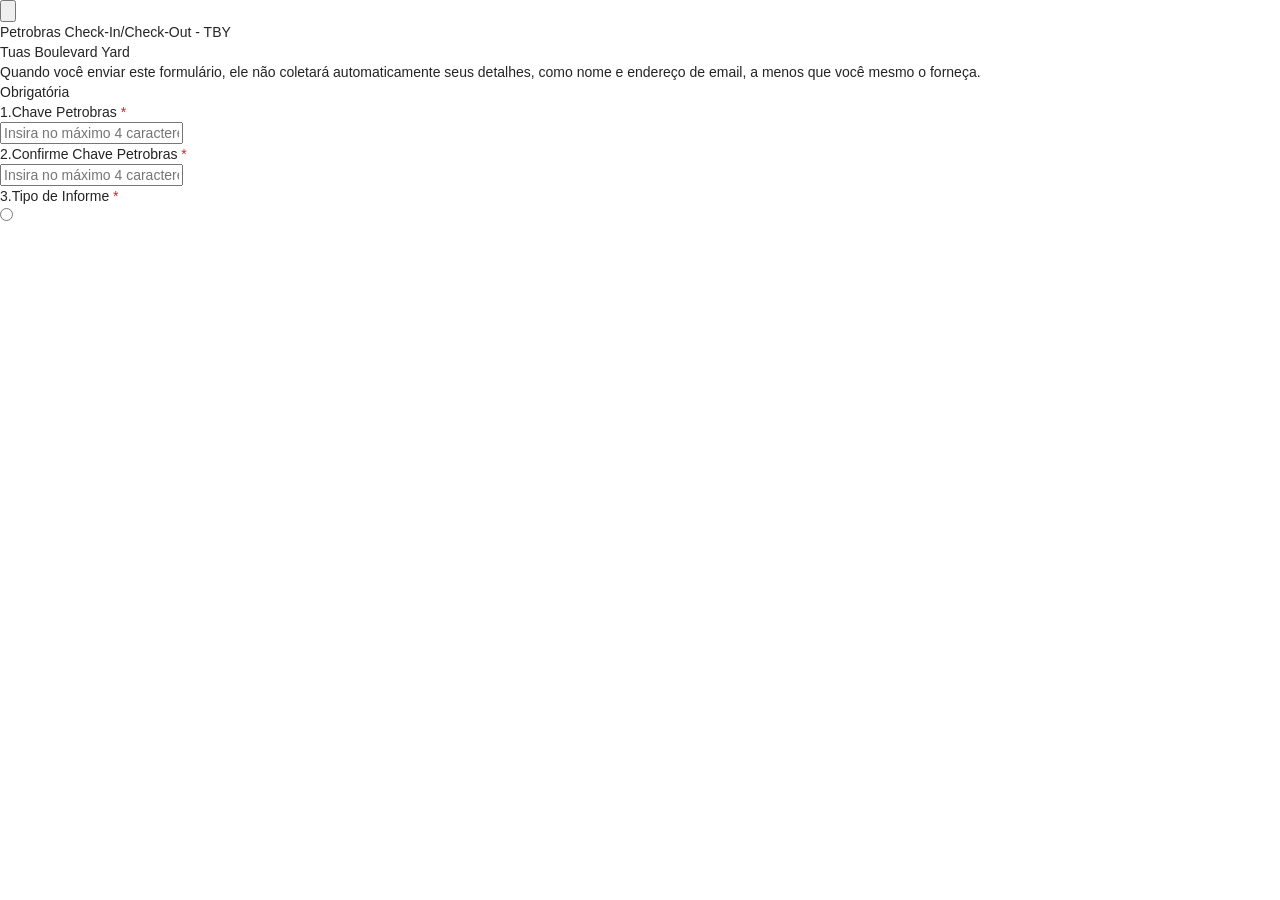
<file: assets/xpath/forms.html>
<!DOCTYPE html>
<!-- saved from url=(0154)https://forms.office.com/Pages/ResponsePage.aspx?id=QWJvW1ea5EuOUB36cueaV-4C0XpFTa1LmJM_FjZpp4pUOTFGR1QwSk00Vk5KQ0ExNUMzQldRSkpHWCQlQCN0PWcu&origin=QRCode -->
<html dir="ltr" xmlns="http://www.w3.org/1999/xhtml" lang="pt-br"><head><meta http-equiv="Content-Type" content="text/html; charset=UTF-8"><style data-merge-styles="true"></style>
        <style data-merge-styles="true"></style><style data-merge-styles="true"></style><style data-merge-styles="true"></style>
        <meta http-equiv="x-ua-compatible" content="IE=edge">
        <meta name="viewport" content="width=device-width, initial-scale=1">
    

    <title>Petrobras Check-In/Check-Out - TBY</title>
    <link rel="icon" href="https://forms.office.com/cdn/images/favicon.ico">
    <script type="text/javascript" nonce="">
var __es2017probe=async()=>0;window.__es2017ok=1;
</script>
<script type="text/javascript" nonce="">
if(!window.__es2017ok){window.location.replace("/Pages/DeprecationPage.aspx?reason=es2017&path="+encodeURIComponent(window.location.pathname+window.location.search));}
</script>

        <script type="text/javascript" nonce="">
            window.NavKeyPoints = {
                ServerGetPreviewTime: 0,
                ServerPageTime: 9,
                PageStartTime: Date.now(),
            };
        </script>
    
    <script type="text/javascript" nonce="">
function reloadNoCdn() {
    if (window.isFormReloadNoCdn) {
        return;
    }
    window.isFormReloadNoCdn = true;
    var loc = location,
        s = loc.search;
    if (s.length > 0) s = s.substring(1);

    var params = s.split('&'),
        newParams = [],
        len = params.length,
        i, pair, found, bypassFound;
    for (i = 0; i < len; i += 1) {
        if (!params[i]) continue;

        pair = params[i].split('=');
        if (pair.length === 2) {
            if (pair[0] === 'nocdn') {
                pair[1] = parseInt(pair[1]) + 1;
                found = true;

                // retry at most 1 time
                if (pair[1] > 1) return;
            }

            if (pair[0] === "fswBypass") {
                bypassFound = true;
            }
        }
        newParams.push(pair.join('='));
    }
    if (!found) newParams.push('nocdn=1');
    if (!bypassFound) {
        newParams.push('fswBypass=1');
    }
    var newSearch = '?' + newParams.join('&'),
        url = loc.protocol + '//' + loc.host + loc.pathname + newSearch + loc.hash;
    setTimeout(function () { loc.href = url; }, 2000);
}
</script>
        <script type="text/javascript" nonce="">
            window.MathJax = {
                showMathMenu: false,
                showProcessingMessages: false,
                messageStyle: "none",
                skipStartupTypeset: true,
                extensions: ["toMathML.js"],
                tex2jax: {
                    inlineMath: [['$', '$'], ['\\(', '\\)']],
                    processEscapes: true
                },
                "HTML-CSS": {
                    availableFonts: [],
                    webFont: "Gyre-Termes",
                    linebreaks: {
                        automatic: false
                    }
                }
            };
        </script>
        <script type="text/javascript" nonce="">
            window.shellInfo = {"serverBuild":"16.0.20112.42051","clientBuild":"formweekly_cd_20260514.3","baseClientBuild":"formweekly_cd_20260514.3","ring":"Business","cdnEndpoint":"https://forms.office.com/cdn","swEnabled":true,"lang":"pt-br"}
        </script>
    
    
    <script type="text/javascript" nonce="">
!function(){"use strict";var n=function(){return n=Object.assign||function(n){for(var t,e=1,r=arguments.length;e<r;e++)for(var a in t=arguments[e])Object.prototype.hasOwnProperty.call(t,a)&&(n[a]=t[a]);return n},n.apply(this,arguments)};Object.create;function t(n,t,e){if(e||2===arguments.length)for(var r,a=0,o=t.length;a<o;a++)!r&&a in t||(r||(r=Array.prototype.slice.call(t,0,a)),r[a]=t[a]);return n.concat(r||Array.prototype.slice.call(t))}Object.create;"function"==typeof SuppressedError&&SuppressedError;function e(n){var t,e=!1,r=function(){for(var r=[],a=0;a<arguments.length;a++)r[a]=arguments[a];return e?t:(e=!0,t=n.apply(void 0,r))};return r.reset=function(){e=!1,t=null},r.getInitializedValue=function(){return e},r}var r;function a(){var n;return null!==(n=window.OfficeFormServerInfo)&&void 0!==n?n:{cultureInfo:{Name:navigator.language},environmentType:"WWProd",serverInfoFromPageHeaders:{},userInfo:{}}}function o(n){try{return JSON.parse(n)}catch(t){return n}}function i(n){var t=n||a().ecsWebSettings||{};return"string"==typeof t&&(t=o(t)),"object"==typeof t&&!Array.isArray(t)&&t||(t={}),t}var u={},s=e((function(n){var t=i(n),e={};return Object.keys(t).forEach((function(n){e[n]="string"!=typeof t[n]?JSON.stringify(t[n]):t[n]})),e}));function c(t){var e,o;if(!window.OfficeFormServerInfo)return u[t]||"";if(void 0===r){try{r=JSON.parse(decodeURI(a().webSettings||"{}"))}catch(n){r={}}r=n(n({},r),s())}return null!==(o=null!==(e=r[t])&&void 0!==e?e:u[t])&&void 0!==o?o:""}function f(n){var t=c(n);if(t)try{var e=JSON.parse(t);if(Array.isArray(e))return e}catch(n){return null}return null}e((function(){var n=f("RevampEnabledHosts")||[],e=f("RevampExtendedHosts")||[];return t(t([],n,!0),e,!0)}));function p(n,t){u[n]=t}p("CustomerVoiceTransitionCompletionDate","08/30/2020"),p("CustomerVoiceUrl","https://customervoice.microsoft-int.com");function l(){return navigator.userAgent.toLocaleLowerCase()}function d(){var n=l();return/(android|bb\d+|meego).+mobile|avantgo|bada\/|blackberry|blazer|compal|elaine|fennec|hiptop|iemobile|ip(hone|od)|iPad|iris|kindle|lge |maemo|midp|mmp|mobile.+firefox|netfront|opera m(ob|in)i|palm( os)?|phone|p(ixi|re)\/|plucker|pocket|psp|series(4|6)0|symbian|treo|up\.(browser|link)|vodafone|wap|windows ce|xda|xiino/i.test(n)||/1207|6310|6590|3gso|4thp|50[1-6]i|770s|802s|a wa|abac|ac(er|oo|s\-)|ai(ko|rn)|al(av|ca|co)|amoi|an(ex|ny|yw)|aptu|ar(ch|go)|as(te|us)|attw|au(di|\-m|r |s )|avan|be(ck|ll|nq)|bi(lb|rd)|bl(ac|az)|br(e|v)w|bumb|bw\-(n|u)|c55\/|capi|ccwa|cdm\-|cell|chtm|cldc|cmd\-|co(mp|nd)|craw|da(it|ll|ng)|dbte|dc\-s|devi|dica|dmob|do(c|p)o|ds(12|\-d)|el(49|ai)|em(l2|ul)|er(ic|k0)|esl8|ez([4-7]0|os|wa|ze)|fetc|fly(\-|_)|g1 u|g560|gene|gf\-5|g\-mo|go(\.w|od)|gr(ad|un)|haie|hcit|hd\-(m|p|t)|hei\-|hi(pt|ta)|hp( i|ip)|hs\-c|ht(c(\-| |_|a|g|p|s|t)|tp)|hu(aw|tc)|i\-(20|go|ma)|i230|iac( |\-|\/)|ibro|idea|ig01|ikom|im1k|inno|ipaq|iris|ja(t|v)a|jbro|jemu|jigs|kddi|keji|kgt( |\/)|klon|kpt |kwc\-|kyo(c|k)|le(no|xi)|lg( g|\/(k|l|u)|50|54|\-[a-w])|libw|lynx|m1\-w|m3ga|m50\/|ma(te|ui|xo)|mc(01|21|ca)|m\-cr|me(rc|ri)|mi(o8|oa|ts)|mmef|mo(01|02|bi|de|do|t(\-| |o|v)|zz)|mt(50|p1|v )|mwbp|mywa|n10[0-2]|n20[2-3]|n30(0|2)|n50(0|2|5)|n7(0(0|1)|10)|ne((c|m)\-|on|tf|wf|wg|wt)|nok(6|i)|nzph|o2im|op(ti|wv)|oran|owg1|p800|pan(a|d|t)|pdxg|pg(13|\-([1-8]|c))|phil|pire|pl(ay|uc)|pn\-2|po(ck|rt|se)|prox|psio|pt\-g|qa\-a|qc(07|12|21|32|60|\-[2-7]|i\-)|qtek|r380|r600|raks|rim9|ro(ve|zo)|s55\/|sa(ge|ma|mm|ms|ny|va)|sc(01|h\-|oo|p\-)|sdk\/|se(c(\-|0|1)|47|mc|nd|ri)|sgh\-|shar|sie(\-|m)|sk\-0|sl(45|id)|sm(al|ar|b3|it|t5)|so(ft|ny)|sp(01|h\-|v\-|v )|sy(01|mb)|t2(18|50)|t6(00|10|18)|ta(gt|lk)|tcl\-|tdg\-|tel(i|m)|tim\-|t\-mo|to(pl|sh)|ts(70|m\-|m3|m5)|tx\-9|up(\.b|g1|si)|utst|v400|v750|veri|vi(rg|te)|vk(40|5[0-3]|\-v)|vm40|voda|vulc|vx(52|53|60|61|70|80|81|83|85|98)|w3c(\-| )|webc|whit|wi(g |nc|nw)|wmlb|wonu|x700|yas\-|your|zeto|zte\-/i.test(n.substr(0,4))}!function(n,t){void 0===t&&(t=null);var e=c(n);if(e)try{return JSON.parse(e)}catch(n){}}("SearchEngineBotList");function v(n,t){return void 0===t&&(t=!0),m(n||window.location.search.substring(1),t)}function m(n,t){void 0===t&&(t=!0);var e={};return n&&n.trim().split("&").forEach((function(n){var r=n.indexOf("=");-1===r&&(r=n.length);var a=n.substring(0,r).trim();if(a){var o=n.substring(r+1).trim();try{e[a]=t?decodeURIComponent(o).trim():o}catch(n){e[a]=o}}})),e}window;function g(n){var t=typeof n;return"function"===t||"object"===t&&!!n}function w(n){for(var t=[],e=1;e<arguments.length;e++)t[e-1]=arguments[e];return t.length<1||!g(n)||t.forEach((function(t){h(t).forEach((function(e){n[e]=t[e]}))})),n}function h(n){return g(n)?Object.keys(n):[]}var b;b=0;Date.now;var y=w;function x(n,t,e,r){void 0===e&&(e=!1),void 0===r&&(r=!1);var a=n.indexOf("#"),o=-1===a?"":n.substr(a),i=(n=-1===a?n:n.substr(0,a)).indexOf("?"),u=-1===i?"":n.substr(i);n=-1===i?n:n.substr(0,i);var s={};return u&&(s=m(u.substr(1))),y(s,t),r&&(s=Object.keys(s).reduce((function(n,t){return void 0!==s[t]&&null!==s[t]&&""!==s[t]&&(n[t]=s[t]),n}),{})),"".concat(n,"?").concat(e?function(n){var t="";n&&"object"==typeof n&&(t=Object.keys(n).reduce((function(t,e){return t.push("".concat(encodeURIComponent(e),"=").concat(encodeURIComponent(n[e]))),t}),[]).join("&"));return t}(s):$.param(s)).concat(o)}var k;var I,S=!1;function R(){return S||(!function(){var n=function(n){n+="=";var t=document.cookie.split(";").filter((function(t){return t.indexOf(n)>=0}));if(t.length>0){var e=t[0].trim();return e.substring(n.length,e.length)}return null}("MUID");if(n){var t=/\b[a-fA-F0-9]{32}\b/,e=n.match(t);e&&(k=e[0])}}(),S=!0),k}function j(){return n=[C()+C(),C(),C(),C(),C()+C()+C()].join("-"),t=parseInt(n.charAt(19),16),e=(t=3&t|8).toString(16),n=O(n,14,"4"),n=O(n,19,e);var n,t,e}function C(){return function(n,t,e){for(var r=n.length,a=e.length;r<t;r+=a)n=e+n;return n}(Math.floor(65536*Math.random()).toString(16),4,"0")}function O(n,t,e){return n.substring(0,t)+e+n.substring(t+1)}!function(n){n[n.Pending=0]="Pending",n[n.Resolved=1]="Resolved",n[n.Rejected=2]="Rejected"}(I||(I={}));var X=function(){function n(n){var t=this;n.then((function(){t.t=I.Resolved}),(function(){t.t=I.Rejected})),this.o=n,this.t=I.Pending}return n.prototype.promise=function(){return this.o},n.prototype.states=function(){return this.t},n}(),P=function(){return function(){var n=this;this.promise=function(){return n.o.promise()},this.resolve=function(t){return n.i(t),n},this.reject=function(t){return n.u(t),n},this.states=function(){return n.o.states()},this.o=new X(new Promise((function(t,e){n.i=t,n.u=e})))}}();function D(n){return n?(n.startsWith("t=")?"":"Bearer ")+n:""}var E=[{startup:"/handlers/ResponsePageStartup.ashx",pathname:"/pages/responsepage.aspx"},{startup:"/handlers/AssignmentsResponsePageStartup.ashx",pathname:"/pages/assignmentsresponsepage.aspx"},{match:function(n){return/[&?]subpage=design/i.test(n.search)},pathname:"/pages/designpagev2.aspx",startup:"/handlers/NeoDesignPageStartup.ashx"},{startup:"/handlers/TeamsPollBubblePageStartup.ashx",pathname:"/pages/teamspollbubblepage.aspx"},{startup:"/handlers/TeamsMeetingPollPageStartup.ashx",pathname:"/pages/teamsmeetingpollpage.aspx"},{startup:"/handlers/FluidFormPageStartup.ashx",pathname:"/pages/fluidformpage.aspx"}];function z(){var n=M();return!!n&&!n.complete}function M(){return window.shellInfo}function N(){var t,e;t={complete:!0},(e=M())&&(window.shellInfo=n(n({},e),t))}function T(){var n=v().fsw,t=M();return!("0"===n||!t)&&t.swEnabled}function q(){return T()&&"1"===v().fswReload}function U(t){var e,r=M();return T()&&r?n(n({},function(){var n,t=M();return T()&&t?((n={})["x-fsw-client"]=t.clientBuild,n["x-fsw-server"]=t.serverBuild,n["x-fsw-baseclient"]=t.baseClientBuild,n["x-fsw-ring"]=t.ring,n["x-fsw-enable"]="1",n):{}}()),((e={})["x-fsw-startup"]="1",e["x-fsw-page"]=t,e["x-fsw-cdn"]=r.cdnEndpoint,e)):{}}function J(){var n;return!(!T()||"0"===v().fsw)&&(location.replace(x(location.href,((n={}).fsw="0",n),!0)),!0)}function F(n){return 200===n||202===n||201===n}function A(n,t,e){return{response:{body:e,requestUri:n.responseURL,statusCode:t,statusText:t.toString(),headers:{"X-CorrelationId":n.getResponseHeader("X-CorrelationId"),"X-FailureReason":n.getResponseHeader("X-FailureReason"),"X-MSEdge-Ref":n.getResponseHeader("X-MSEdge-Ref")}}}}function H(n,t,e){var r,a=t.serverInfo;if(r=t,Object.keys(r).indexOf("data")>-1){var o=t.data,i=a.startupStatus;if(F(i)){var u=function(n){var t=function(n){var t=n,e=t.data,r=t.serverInfo,a=e,o=a.form,i=a.responses;return o.ownResponses=i,{data:o,serverInfo:r}},e=function(n){var t=n;return{data:t.data,serverInfo:t.serverInfo}};switch(n){case"/pages/assignmentsresponsepage.aspx":case"/pages/responsepage.aspx":default:return t;case"/pages/designpagev2.aspx":case"/pages/teamspollbubblepage.aspx":case"/pages/teamsmeetingpollpage.aspx":case"/pages/fluidformpage.aspx":return e}}(e);return u(t)}return{error:A(n,i,JSON.stringify(o)),serverInfo:a}}var s=t.formWithResponse,c=s.status,f=s.responseText;if(F(c)){var p=function(n){try{return JSON.parse(n)}catch(n){return null}}(f),l=p.form,d=p.responses;return l.ownResponses=d,{data:l,serverInfo:a}}return{error:A(n,c,f),serverInfo:a}}function B(t,e,r){var a;void 0===e&&(e={}),void 0===r&&(r={}),Promise&&(a=new P);var o=function(n){try{var t=n.pathname;return t=t.toLowerCase(),E.find((function(e){return e.pathname===t&&("function"!=typeof e.match||e.match(n))}))}catch(n){return null}}("function"==typeof window.URL?new URL(location.href):{pathname:location.pathname,search:location.search});if(!o)return J(),a&&a.promise();var i={data:null,error:null,errorCallback:null,logData:null,state:1,successCallback:null};window.FormPrefetchCache={formCache:i};var u=n(n(n({},v()),{mobile:d()?"true":"false"}),r),s=window.location.origin,c=Date.now(),f=new XMLHttpRequest,p=x("".concat(s).concat(o.startup),u,!0),l=U(o.pathname),m=n(n({},l),e);f.open("GET",p),f.setRequestHeader("Content-Type","application/json"),f.setRequestHeader("X-CorrelationId",j()),Object.keys(m).forEach((function(n){f.setRequestHeader(n.toLowerCase(),m[n])})),t&&f.setRequestHeader("authorization",D(t));var g=R();g&&f.setRequestHeader("x-ms-form-muid",g),f.send(),i.state=2;var w=setTimeout((function(){if(2!==i.state)return;if(z())return J();i.logData={correlationId:"",duration:Date.now()-c},i.state=4;var n={response:{statusCode:408,statusText:"".concat(408),requestUri:p,body:null}};i.error=n,a&&a.reject(n),f.abort(),h()}),1e4);function h(){i.errorCallback&&i.errorCallback()}return f.onreadystatechange=function(){if(f.readyState===XMLHttpRequest.DONE){clearTimeout(w);var t,e,r=f.status,u=!1;try{if(200===r){var s=JSON.parse(f.responseText),l=H(f,s,o.pathname);return window.OfficeFormServerInfo=n(n(n({},window.OfficeFormServerInfo||{}),l.serverInfo),{IsSwReload:q(),clientBuild:M().clientBuild}),l.error?(i.error=l.error,i.state=4,N(),h(),void(a&&a.reject(l.error))):(i.data=l.data,i.state=3,i.logData={duration:Date.now()-c,correlationId:f.getResponseHeader("X-CorrelationId")},(window.NavKeyPoints=window.NavKeyPoints||{},window.NavKeyPoints).PrefetchEnd=(Date.now||(Date.now=function(){return(new Date).getTime()}),Math.floor(Date.now())),N(),i.successCallback&&i.successCallback(),void(a&&a.resolve(l.data)))}if(400===r){var d=JSON.parse(f.responseText);switch(parseInt(d.error.code)){case 20001:u=q()?J():(e=window.performance?window.performance.timing.navigationStart.toString():"0",location.replace(x(location.href,((t={}).fswReload="1",t.fswNavStart=e,t),!0)),!0);break;case 20006:case 20002:case 20003:u=J()}}}catch(n){if(!(u=J()))return i.error=n,i.state=4,h(),void(a&&a.reject(n))}if(!(u=u||J())){var v={response:{body:f.responseText,requestUri:p,statusCode:r,statusText:r.toString(),headers:{"X-CorrelationId":f.getResponseHeader("X-CorrelationId"),"X-FailureReason":f.getResponseHeader("X-FailureReason"),"X-MSEdge-Ref":f.getResponseHeader("X-MSEdge-Ref")}}};i.error=v,i.state=4,a&&a.reject(v),h()}}},a&&a.promise()}var L;-1===(L=l()).indexOf("msie")&&-1===L.indexOf("trident/")||window.Promise||-1!==location.search.indexOf("browser=IE")?B(null):location.replace(x(location.href,{browser:"IE"},!0))}();

//# sourceMappingURL=https://artifacts.dev.azure.com/office/_apis/symbol/symsrv/light-shell-prefetcher.min.1b51adc.js.map/b450d6f26e25ea07e2ec6742d6556468fa8b28ccb57316f453b96c0934e0b2c4/light-shell-prefetcher.min.1b51adc.js.map
</script>
    <script type="text/javascript" nonce="" src="./forms_files/ls-response.pt-br.89998e8bb.js.download" crossorigin="anonymous"></script>
    <link title="Microsoft Forms" rel="alternate" href="https://forms.office.com/formapi/api/embed?url=https%3a%2f%2fforms.office.com%2fPages%2fResponsePage.aspx%3fid%3dQWJvW1ea5EuOUB36cueaV-4C0XpFTa1LmJM_FjZpp4pUOTFGR1QwSk00Vk5KQ0ExNUMzQldRSkpHWCQlQCN0PWcu%26origin%3dQRCode%26embed%3dtrue" type="application/json+oembed">
    <style type="text/css" id="form-page-css">
html{-webkit-text-size-adjust:100%;line-height:1.15}body{margin:0}main{display:block}h1{font-size:2em;margin:.67em 0}hr{box-sizing:content-box;height:0;overflow:visible}pre{font-family:monospace,monospace;font-size:1em}a{background-color:transparent}abbr[title]{border-bottom:none;text-decoration:underline;text-decoration:underline dotted}b,strong{font-weight:bolder}code,kbd,samp{font-family:monospace,monospace;font-size:1em}small{font-size:80%}sub,sup{font-size:75%;line-height:0;position:relative;vertical-align:baseline}sub{bottom:-.25em}sup{top:-.5em}img{border-style:none}button,input,optgroup,select,textarea{font-family:inherit;font-size:100%;line-height:1.15;margin:0}button,input{overflow:visible}button,select{text-transform:none}[type=button],[type=reset],[type=submit],button{-webkit-appearance:button}[type=button]::-moz-focus-inner,[type=reset]::-moz-focus-inner,[type=submit]::-moz-focus-inner,button::-moz-focus-inner{border-style:none;padding:0}[type=button]:-moz-focusring,[type=reset]:-moz-focusring,[type=submit]:-moz-focusring,button:-moz-focusring{outline:1px dotted ButtonText}fieldset{padding:.35em .75em .625em}legend{box-sizing:border-box;color:inherit;display:table;max-width:100%;padding:0;white-space:normal}progress{vertical-align:baseline}textarea{overflow:auto}[type=checkbox],[type=radio]{box-sizing:border-box;padding:0}[type=number]::-webkit-inner-spin-button,[type=number]::-webkit-outer-spin-button{height:auto}[type=search]{-webkit-appearance:textfield;outline-offset:-2px}[type=search]::-webkit-search-decoration{-webkit-appearance:none}::-webkit-file-upload-button{-webkit-appearance:button;font:inherit}details{display:block}summary{display:list-item}[hidden],template{display:none}:root{color-scheme:light dark}*,:after,:before{-webkit-box-sizing:border-box;-moz-box-sizing:border-box;box-sizing:border-box}body,html{font-size:16px}body{background-color:var(--palette-background-primary);color:var(--palette-text-primary);font-family:Segoe UI,Segoe WP,Tahoma,Arial,sans-serif;line-height:1.42857143}#content-root,body,html{height:100%;min-width:320px;overflow-y:hidden}#content-root{font-size:14px}@media print{#content-root,body,html{height:auto!important;overflow-y:visible!important}}.page-loading-messagebox{position:absolute;text-align:center;top:45%;width:100%}.page-loading-message{color:#03787c;display:inline-block;font-family:Segoe UI,Segoe WP,Tahoma,Arial,sans-serif;font-size:17px;line-height:100%;margin:30px 20px;vertical-align:sub}.page-loading-animation{display:inline-block}.page-loading-animation>.spinner-tile-animation{margin-right:20px}.spinner-tile-animation{-webkit-animation:load 1.1s ease infinite;-moz-animation:load 1.1s ease infinite;-o-animation:load 1.1s ease infinite;animation:load 1.1s ease infinite;border-radius:50%;font-size:10px;height:1em;width:1em}@-webkit-keyframes load{0%,to{box-shadow:0 -2.6em 0 0 #03787c,1.8em -1.8em 0 0 rgba(3,120,124,.2),2.5em 0 0 0 rgba(3,120,124,.2),1.75em 1.75em 0 0 rgba(3,120,124,.2),0 2.5em 0 0 rgba(3,120,124,.2),-1.8em 1.8em 0 0 rgba(3,120,124,.2),-2.6em 0 0 0 rgba(3,120,124,.5),-1.8em -1.8em 0 0 rgba(3,120,124,.7)}12.5%{box-shadow:0 -2.6em 0 0 rgba(3,120,124,.7),1.8em -1.8em 0 0 #03787c,2.5em 0 0 0 rgba(3,120,124,.2),1.75em 1.75em 0 0 rgba(3,120,124,.2),0 2.5em 0 0 rgba(3,120,124,.2),-1.8em 1.8em 0 0 rgba(3,120,124,.2),-2.6em 0 0 0 rgba(3,120,124,.2),-1.8em -1.8em 0 0 rgba(3,120,124,.5)}25%{box-shadow:0 -2.6em 0 0 rgba(3,120,124,.5),1.8em -1.8em 0 0 rgba(3,120,124,.7),2.5em 0 0 0 #03787c,1.75em 1.75em 0 0 rgba(3,120,124,.2),0 2.5em 0 0 rgba(3,120,124,.2),-1.8em 1.8em 0 0 rgba(3,120,124,.2),-2.6em 0 0 0 rgba(3,120,124,.2),-1.8em -1.8em 0 0 rgba(3,120,124,.2)}37.5%{box-shadow:0 -2.6em 0 0 rgba(3,120,124,.2),1.8em -1.8em 0 0 rgba(3,120,124,.5),2.5em 0 0 0 rgba(3,120,124,.7),1.75em 1.75em 0 0 rgba(3,120,124,.2),0 2.5em 0 0 rgba(3,120,124,.2),-1.8em 1.8em 0 0 rgba(3,120,124,.2),-2.6em 0 0 0 rgba(3,120,124,.2),-1.8em -1.8em 0 0 rgba(3,120,124,.2)}50%{box-shadow:0 -2.6em 0 0 rgba(3,120,124,.2),1.8em -1.8em 0 0 rgba(3,120,124,.2),2.5em 0 0 0 rgba(3,120,124,.5),1.75em 1.75em 0 0 rgba(3,120,124,.7),0 2.5em 0 0 #03787c,-1.8em 1.8em 0 0 rgba(3,120,124,.2),-2.6em 0 0 0 rgba(3,120,124,.2),-1.8em -1.8em 0 0 rgba(3,120,124,.2)}62.5%{box-shadow:0 -2.6em 0 0 rgba(3,120,124,.2),1.8em -1.8em 0 0 rgba(3,120,124,.2),2.5em 0 0 0 rgba(3,120,124,.2),1.75em 1.75em 0 0 rgba(3,120,124,.5),0 2.5em 0 0 rgba(3,120,124,.7),-1.8em 1.8em 0 0 #03787c,-2.6em 0 0 0 rgba(3,120,124,.2),-1.8em -1.8em 0 0 rgba(3,120,124,.2)}75%{box-shadow:0 -2.6em 0 0 rgba(3,120,124,.2),1.8em -1.8em 0 0 rgba(3,120,124,.2),2.5em 0 0 0 rgba(3,120,124,.2),1.75em 1.75em 0 0 rgba(3,120,124,.2),0 2.5em 0 0 rgba(3,120,124,.5),-1.8em 1.8em 0 0 rgba(3,120,124,.7),-2.6em 0 0 0 #03787c,-1.8em -1.8em 0 0 rgba(3,120,124,.2)}87.5%{box-shadow:0 -2.6em 0 0 rgba(3,120,124,.2),1.8em -1.8em 0 0 rgba(3,120,124,.2),2.5em 0 0 0 rgba(3,120,124,.2),1.75em 1.75em 0 0 rgba(3,120,124,.2),0 2.5em 0 0 rgba(3,120,124,.2),-1.8em 1.8em 0 0 rgba(3,120,124,.5),-2.6em 0 0 0 rgba(3,120,124,.7),-1.8em -1.8em 0 0 #03787c}}@-moz-keyframes load{0%,to{box-shadow:0 -2.6em 0 0 #03787c,1.8em -1.8em 0 0 rgba(3,120,124,.2),2.5em 0 0 0 rgba(3,120,124,.2),1.75em 1.75em 0 0 rgba(3,120,124,.2),0 2.5em 0 0 rgba(3,120,124,.2),-1.8em 1.8em 0 0 rgba(3,120,124,.2),-2.6em 0 0 0 rgba(3,120,124,.5),-1.8em -1.8em 0 0 rgba(3,120,124,.7)}12.5%{box-shadow:0 -2.6em 0 0 rgba(3,120,124,.7),1.8em -1.8em 0 0 #03787c,2.5em 0 0 0 rgba(3,120,124,.2),1.75em 1.75em 0 0 rgba(3,120,124,.2),0 2.5em 0 0 rgba(3,120,124,.2),-1.8em 1.8em 0 0 rgba(3,120,124,.2),-2.6em 0 0 0 rgba(3,120,124,.2),-1.8em -1.8em 0 0 rgba(3,120,124,.5)}25%{box-shadow:0 -2.6em 0 0 rgba(3,120,124,.5),1.8em -1.8em 0 0 rgba(3,120,124,.7),2.5em 0 0 0 #03787c,1.75em 1.75em 0 0 rgba(3,120,124,.2),0 2.5em 0 0 rgba(3,120,124,.2),-1.8em 1.8em 0 0 rgba(3,120,124,.2),-2.6em 0 0 0 rgba(3,120,124,.2),-1.8em -1.8em 0 0 rgba(3,120,124,.2)}37.5%{box-shadow:0 -2.6em 0 0 rgba(3,120,124,.2),1.8em -1.8em 0 0 rgba(3,120,124,.5),2.5em 0 0 0 rgba(3,120,124,.7),1.75em 1.75em 0 0 rgba(3,120,124,.2),0 2.5em 0 0 rgba(3,120,124,.2),-1.8em 1.8em 0 0 rgba(3,120,124,.2),-2.6em 0 0 0 rgba(3,120,124,.2),-1.8em -1.8em 0 0 rgba(3,120,124,.2)}50%{box-shadow:0 -2.6em 0 0 rgba(3,120,124,.2),1.8em -1.8em 0 0 rgba(3,120,124,.2),2.5em 0 0 0 rgba(3,120,124,.5),1.75em 1.75em 0 0 rgba(3,120,124,.7),0 2.5em 0 0 #03787c,-1.8em 1.8em 0 0 rgba(3,120,124,.2),-2.6em 0 0 0 rgba(3,120,124,.2),-1.8em -1.8em 0 0 rgba(3,120,124,.2)}62.5%{box-shadow:0 -2.6em 0 0 rgba(3,120,124,.2),1.8em -1.8em 0 0 rgba(3,120,124,.2),2.5em 0 0 0 rgba(3,120,124,.2),1.75em 1.75em 0 0 rgba(3,120,124,.5),0 2.5em 0 0 rgba(3,120,124,.7),-1.8em 1.8em 0 0 #03787c,-2.6em 0 0 0 rgba(3,120,124,.2),-1.8em -1.8em 0 0 rgba(3,120,124,.2)}75%{box-shadow:0 -2.6em 0 0 rgba(3,120,124,.2),1.8em -1.8em 0 0 rgba(3,120,124,.2),2.5em 0 0 0 rgba(3,120,124,.2),1.75em 1.75em 0 0 rgba(3,120,124,.2),0 2.5em 0 0 rgba(3,120,124,.5),-1.8em 1.8em 0 0 rgba(3,120,124,.7),-2.6em 0 0 0 #03787c,-1.8em -1.8em 0 0 rgba(3,120,124,.2)}87.5%{box-shadow:0 -2.6em 0 0 rgba(3,120,124,.2),1.8em -1.8em 0 0 rgba(3,120,124,.2),2.5em 0 0 0 rgba(3,120,124,.2),1.75em 1.75em 0 0 rgba(3,120,124,.2),0 2.5em 0 0 rgba(3,120,124,.2),-1.8em 1.8em 0 0 rgba(3,120,124,.5),-2.6em 0 0 0 rgba(3,120,124,.7),-1.8em -1.8em 0 0 #03787c}}@-o-keyframes load{0%,to{box-shadow:0 -2.6em 0 0 #03787c,1.8em -1.8em 0 0 rgba(3,120,124,.2),2.5em 0 0 0 rgba(3,120,124,.2),1.75em 1.75em 0 0 rgba(3,120,124,.2),0 2.5em 0 0 rgba(3,120,124,.2),-1.8em 1.8em 0 0 rgba(3,120,124,.2),-2.6em 0 0 0 rgba(3,120,124,.5),-1.8em -1.8em 0 0 rgba(3,120,124,.7)}12.5%{box-shadow:0 -2.6em 0 0 rgba(3,120,124,.7),1.8em -1.8em 0 0 #03787c,2.5em 0 0 0 rgba(3,120,124,.2),1.75em 1.75em 0 0 rgba(3,120,124,.2),0 2.5em 0 0 rgba(3,120,124,.2),-1.8em 1.8em 0 0 rgba(3,120,124,.2),-2.6em 0 0 0 rgba(3,120,124,.2),-1.8em -1.8em 0 0 rgba(3,120,124,.5)}25%{box-shadow:0 -2.6em 0 0 rgba(3,120,124,.5),1.8em -1.8em 0 0 rgba(3,120,124,.7),2.5em 0 0 0 #03787c,1.75em 1.75em 0 0 rgba(3,120,124,.2),0 2.5em 0 0 rgba(3,120,124,.2),-1.8em 1.8em 0 0 rgba(3,120,124,.2),-2.6em 0 0 0 rgba(3,120,124,.2),-1.8em -1.8em 0 0 rgba(3,120,124,.2)}37.5%{box-shadow:0 -2.6em 0 0 rgba(3,120,124,.2),1.8em -1.8em 0 0 rgba(3,120,124,.5),2.5em 0 0 0 rgba(3,120,124,.7),1.75em 1.75em 0 0 rgba(3,120,124,.2),0 2.5em 0 0 rgba(3,120,124,.2),-1.8em 1.8em 0 0 rgba(3,120,124,.2),-2.6em 0 0 0 rgba(3,120,124,.2),-1.8em -1.8em 0 0 rgba(3,120,124,.2)}50%{box-shadow:0 -2.6em 0 0 rgba(3,120,124,.2),1.8em -1.8em 0 0 rgba(3,120,124,.2),2.5em 0 0 0 rgba(3,120,124,.5),1.75em 1.75em 0 0 rgba(3,120,124,.7),0 2.5em 0 0 #03787c,-1.8em 1.8em 0 0 rgba(3,120,124,.2),-2.6em 0 0 0 rgba(3,120,124,.2),-1.8em -1.8em 0 0 rgba(3,120,124,.2)}62.5%{box-shadow:0 -2.6em 0 0 rgba(3,120,124,.2),1.8em -1.8em 0 0 rgba(3,120,124,.2),2.5em 0 0 0 rgba(3,120,124,.2),1.75em 1.75em 0 0 rgba(3,120,124,.5),0 2.5em 0 0 rgba(3,120,124,.7),-1.8em 1.8em 0 0 #03787c,-2.6em 0 0 0 rgba(3,120,124,.2),-1.8em -1.8em 0 0 rgba(3,120,124,.2)}75%{box-shadow:0 -2.6em 0 0 rgba(3,120,124,.2),1.8em -1.8em 0 0 rgba(3,120,124,.2),2.5em 0 0 0 rgba(3,120,124,.2),1.75em 1.75em 0 0 rgba(3,120,124,.2),0 2.5em 0 0 rgba(3,120,124,.5),-1.8em 1.8em 0 0 rgba(3,120,124,.7),-2.6em 0 0 0 #03787c,-1.8em -1.8em 0 0 rgba(3,120,124,.2)}87.5%{box-shadow:0 -2.6em 0 0 rgba(3,120,124,.2),1.8em -1.8em 0 0 rgba(3,120,124,.2),2.5em 0 0 0 rgba(3,120,124,.2),1.75em 1.75em 0 0 rgba(3,120,124,.2),0 2.5em 0 0 rgba(3,120,124,.2),-1.8em 1.8em 0 0 rgba(3,120,124,.5),-2.6em 0 0 0 rgba(3,120,124,.7),-1.8em -1.8em 0 0 #03787c}}@keyframes load{0%,to{box-shadow:0 -2.6em 0 0 #03787c,1.8em -1.8em 0 0 rgba(3,120,124,.2),2.5em 0 0 0 rgba(3,120,124,.2),1.75em 1.75em 0 0 rgba(3,120,124,.2),0 2.5em 0 0 rgba(3,120,124,.2),-1.8em 1.8em 0 0 rgba(3,120,124,.2),-2.6em 0 0 0 rgba(3,120,124,.5),-1.8em -1.8em 0 0 rgba(3,120,124,.7)}12.5%{box-shadow:0 -2.6em 0 0 rgba(3,120,124,.7),1.8em -1.8em 0 0 #03787c,2.5em 0 0 0 rgba(3,120,124,.2),1.75em 1.75em 0 0 rgba(3,120,124,.2),0 2.5em 0 0 rgba(3,120,124,.2),-1.8em 1.8em 0 0 rgba(3,120,124,.2),-2.6em 0 0 0 rgba(3,120,124,.2),-1.8em -1.8em 0 0 rgba(3,120,124,.5)}25%{box-shadow:0 -2.6em 0 0 rgba(3,120,124,.5),1.8em -1.8em 0 0 rgba(3,120,124,.7),2.5em 0 0 0 #03787c,1.75em 1.75em 0 0 rgba(3,120,124,.2),0 2.5em 0 0 rgba(3,120,124,.2),-1.8em 1.8em 0 0 rgba(3,120,124,.2),-2.6em 0 0 0 rgba(3,120,124,.2),-1.8em -1.8em 0 0 rgba(3,120,124,.2)}37.5%{box-shadow:0 -2.6em 0 0 rgba(3,120,124,.2),1.8em -1.8em 0 0 rgba(3,120,124,.5),2.5em 0 0 0 rgba(3,120,124,.7),1.75em 1.75em 0 0 rgba(3,120,124,.2),0 2.5em 0 0 rgba(3,120,124,.2),-1.8em 1.8em 0 0 rgba(3,120,124,.2),-2.6em 0 0 0 rgba(3,120,124,.2),-1.8em -1.8em 0 0 rgba(3,120,124,.2)}50%{box-shadow:0 -2.6em 0 0 rgba(3,120,124,.2),1.8em -1.8em 0 0 rgba(3,120,124,.2),2.5em 0 0 0 rgba(3,120,124,.5),1.75em 1.75em 0 0 rgba(3,120,124,.7),0 2.5em 0 0 #03787c,-1.8em 1.8em 0 0 rgba(3,120,124,.2),-2.6em 0 0 0 rgba(3,120,124,.2),-1.8em -1.8em 0 0 rgba(3,120,124,.2)}62.5%{box-shadow:0 -2.6em 0 0 rgba(3,120,124,.2),1.8em -1.8em 0 0 rgba(3,120,124,.2),2.5em 0 0 0 rgba(3,120,124,.2),1.75em 1.75em 0 0 rgba(3,120,124,.5),0 2.5em 0 0 rgba(3,120,124,.7),-1.8em 1.8em 0 0 #03787c,-2.6em 0 0 0 rgba(3,120,124,.2),-1.8em -1.8em 0 0 rgba(3,120,124,.2)}75%{box-shadow:0 -2.6em 0 0 rgba(3,120,124,.2),1.8em -1.8em 0 0 rgba(3,120,124,.2),2.5em 0 0 0 rgba(3,120,124,.2),1.75em 1.75em 0 0 rgba(3,120,124,.2),0 2.5em 0 0 rgba(3,120,124,.5),-1.8em 1.8em 0 0 rgba(3,120,124,.7),-2.6em 0 0 0 #03787c,-1.8em -1.8em 0 0 rgba(3,120,124,.2)}87.5%{box-shadow:0 -2.6em 0 0 rgba(3,120,124,.2),1.8em -1.8em 0 0 rgba(3,120,124,.2),2.5em 0 0 0 rgba(3,120,124,.2),1.75em 1.75em 0 0 rgba(3,120,124,.2),0 2.5em 0 0 rgba(3,120,124,.2),-1.8em 1.8em 0 0 rgba(3,120,124,.5),-2.6em 0 0 0 rgba(3,120,124,.7),-1.8em -1.8em 0 0 #03787c}}
/*[SOURCEMAP_FILENAME_START]../../css/webpack/light-response-page-normalize.min.89c30bc.css[SOURCEMAP_FILENAME_END]*/
</style>
    <link rel="manifest" href="https://forms.office.com/pwa/en-us/app.webmanifest">

<link charset="utf-8" rel="prefetch" as="script" href="https://forms.office.com/cdn/scripts/dists/light-response-page.chunk.lrp_ext.ddddf01.js"><link charset="utf-8" rel="prefetch" as="script" href="https://forms.office.com/cdn/scripts/dists/light-response-page.chunk.lrp_saveresponse.cab3ec8.js"><link charset="utf-8" rel="prefetch" as="script" href="https://forms.office.com/cdn/scripts/dists/light-response-page.chunk.lrp_cover.81c3a1b.js"><link charset="utf-8" rel="prefetch" as="script" href="https://forms.office.com/cdn/scripts/dists/light-response-page.chunk.msal.5da83f3.js"><link charset="utf-8" rel="prefetch" as="script" href="https://forms.office.com/cdn/scripts/dists/light-response-page.chunk.lrp_post.boot.439409e.js"><link charset="utf-8" rel="prefetch" as="script" href="https://forms.office.com/cdn/scripts/dists/light-response-page.chunk.lrp_copilot_common_license.a90e511.js"></head>

<body dir="ltr" class="modern-ui" style="--palette-background-disabled: #f0f0f0; --palette-background-primary: #fff; --palette-background-primary-hover: #f5f5f5; --palette-background-primary-selected: #ebebeb; --palette-background-secondary: #fafafa; --palette-background-secondary-selected: #e0e0e0; --palette-background-tertiary-hover: #fafafa; --palette-brand-primary: #03787c; --palette-brand-primary-hover: #014446; --palette-brand-primary-selected: #025c5f; --palette-error-message-background: #fde7e9; --palette-info-message-background: #f1f1f1; --palette-link-color: #115ea3; --palette-link-hover: #0f548c; --palette-link-pressed: #0e4775; --palette-link-selected: #106ebe; --palette-required-red: #bc2f32; --palette-stroke-accessible: #616161; --palette-stroke-secondary: #d1d1d1; --palette-success-message-background: #dff6dd; --palette-text-color-brand-background: #fff; --palette-text-correct: #13a10e; --palette-text-disabled: #bdbdbd; --palette-text-primary: #242424; --palette-text-secondary: #424242; --palette-text-tertiary: #616161; --palette-text-lightest: #757575; --palette-warning-message-background: #fff4ce; --palette-background-on-all-theme: #f5f5f5; --palette-background-button-on-all-theme: #fff; --palette-dominant-color-from-img: undefined; --palette-form-primary: #03787c; --palette-form-primary-rgb: 3, 120, 124; --palette-form-secondary: #014446; --palette-form-tertiary: #f5f5f5; --palette-text-on-all-backgrounds: #242424; --palette-form-primary-on-all-backgrounds: #03787c; --solid-background: linear-gradient(180deg, rgba(3, 120, 124, 0.1) 0%, rgba(3, 120, 124, 0.3) 100%); --waves-background: url(https://forms.office.com/cdn/images/aio/wave-pattern-v1.svg) center top / cover no-repeat, linear-gradient(180deg, rgba(3, 120, 124, 0.2) 0%, rgba(3, 120, 124, 0.8) 100%); --waves-background-for-small-card: radial-gradient(at 12% 7%, hsla(156,49%,86%,1) 0, transparent 50%), radial-gradient(at 11% 87%, hsla(208,97%,81%,1) 0, transparent 50%), radial-gradient(at 80% 7%, hsla(181,45%,80%,1) 0, transparent 50%), radial-gradient(at 80% 90%, hsla(156,49%,86%,1) 0, transparent 50%), hsla(156,0%,100%,1); --pure-image-background: url(https://forms.office.com/cdn/images/aio/wave-pattern-v1.svg) center top / cover no-repeat; --palette-gradient-background: radial-gradient(at 12% 7%, hsla(156,49%,86%,1) 0, transparent 50%), radial-gradient(at 11% 87%, hsla(208,97%,81%,1) 0, transparent 50%), radial-gradient(at 80% 7%, hsla(181,45%,80%,1) 0, transparent 50%), radial-gradient(at 80% 90%, hsla(156,49%,86%,1) 0, transparent 50%), hsla(156,0%,100%,1); --current-picked-theme-background: var(--palette-gradient-background); --office-form-theme-primary-color: #03787c; --office-form-theme-secondary-color: #014446; --office-form-theme-primary-color-split: 3, 120, 124; --office-form-aio-renderer-background: linear-gradient(0deg, rgba(var(--office-form-theme-primary-color-split), 0.04), rgba(var(--office-form-theme-primary-color-split), 0.04)),rgba(255, 255, 255, 0.95);">
    
        <div b-j0rrh2xc66="" id="content-root" class=""><div class="-s-97" id="RuntimeRoot" dir="ltr"><div class="-uO-98"><div id="RuntimeContainer" class="-a-99"><div class="-oq-101"><div class="-s-105"><div class="-a-106"><div class="-s-111"><div class="-a-112"></div></div><div class="-s-113"><div class="-a-112"><div class="-dd-107"><div class="css-114"></div></div></div></div><div id="form-main-content1" class="-s-115"><div class="-a-112"><div aria-labelledby="FormTitleId_titleAriaId" class="css-116" role="main"><div class="-a-117"><div class="__title__ -N-118 " aria-labelledby="FormTitleId_titleAriaId SubTitleId_subtitleAriaId " tabindex="-1"><div class="-nd-120"><div class="-s-125"></div><div class="-ry-119"><div class="-oK-129"><div class="-ot-241"><div class="-a-235"><div class="css-242"><button aria-label="Menu Formulário" aria-expanded="false" role="button" aria-haspopup="true" tabindex="0" aria-live="polite" aria-controls="ImmersiveReaderMenu" class="css-247"><span class="-a-248"><svg xmlns="http://www.w3.org/2000/svg" viewBox="0 0 24 24" class="---249"><path d="M7.75 12a1.75 1.75 0 1 1-3.5 0 1.75 1.75 0 0 1 3.5 0m6 0a1.75 1.75 0 1 1-3.5 0 1.75 1.75 0 0 1 3.5 0M18 13.75a1.75 1.75 0 1 0 0-3.5 1.75 1.75 0 0 0 0 3.5"></path></svg></span></button></div></div></div></div><div id="FormTitleId_titleAriaId" class="-eZ-121"><div aria-level="1" role="heading" class="-n-123" data-automation-id="formTitle"><span class="text-format-content "><span>Petrobras Check-In/Check-Out - TBY</span></span></div></div></div></div><div class="--e-124" data-automation-id="formSubTitle" id="SubTitleId_subtitleAriaId"><span class="text-format-content "><span>Tuas Boulevard Yard</span></span></div></div><div class="css-90" role="status" id="FormTitleId_EnableScreenReader">A leitura avançada no Microsoft Forms permite que você ouça o texto de um formulário e de suas perguntas são lidos em voz alta enquanto acompanha. Você pode localizar o botão de leitura avançada ao lado do título do formulário ou perguntas após ativar esse controle. Você também pode alterar o espaçamento entre linhas e palavras para facilitar a leitura, realçar partes de fala e sílabas, selecionar palavras únicas ou linhas de palavras lidas em voz alta e selecionar preferências de idioma.</div></div><div class="css-130"><div data-automation-id="noticeContainer" class="css-134 "><div class="-xG-131"><span class="-_s-132">Quando você enviar este formulário, ele não coletará automaticamente seus detalhes, como nome e endereço de email, a menos que você mesmo o forneça.</span></div><div><span class="-Af-133" aria-hidden="true"></span><span>Obrigatória</span></div></div><div id="question-list"><div data-automation-id="questionItem" class="css-139 "><div id="QuestionId_rd75a161b81d343d99f7022e1d7d9a1b9" class="-a-142"><div class="-N-143"><span class="-n-145" data-automation-id="questionTitle"><span aria-level="2" role="heading"><span data-automation-id="questionOrdinal" aria-hidden="false" class="-hW-147">1.</span><span class="text-format-content "><span>Chave Petrobras</span></span><span aria-hidden="false" class="css-93" role="note" aria-label="Requer resposta" data-automation-id="requiredStar"></span></span><span class="-an-146"><span class="css-90" id="QuestionInfo_rd75a161b81d343d99f7022e1d7d9a1b9" aria-hidden="true">Texto de linha única. </span></span><span class="-fF-148" role="log" aria-live="polite"></span></span></div><div class="-lP-144"></div></div><div class="-ca-138"><div class="-a-150 lrp-text-container"><span class="-oO-157"><input aria-label="Texto de linha única" maxlength="4000" placeholder="Insira no máximo 4 caracteres" aria-labelledby="QuestionId_rd75a161b81d343d99f7022e1d7d9a1b9 QuestionInfo_rd75a161b81d343d99f7022e1d7d9a1b9" class="-_s-156" spellcheck="true" data-automation-id="textInput"></span></div></div></div><div data-automation-id="questionItem" class="css-139 "><div id="QuestionId_r631a3ba42c1e41b28ee93eda453345f0" class="-a-142"><div class="-N-143"><span class="-n-145" data-automation-id="questionTitle"><span aria-level="2" role="heading"><span data-automation-id="questionOrdinal" aria-hidden="false" class="-hW-147">2.</span><span class="text-format-content "><span><span>Confirme Chave Petrobras</span></span></span><span aria-hidden="false" class="css-93" role="note" aria-label="Requer resposta" data-automation-id="requiredStar"></span></span><span class="-an-146"><span class="css-90" id="QuestionInfo_r631a3ba42c1e41b28ee93eda453345f0" aria-hidden="true">Texto de linha única. </span></span><span class="-fF-148" role="log" aria-live="polite"></span></span></div><div class="-lP-144"></div></div><div class="-ca-138"><div class="-a-150 lrp-text-container"><span class="-oO-157"><input aria-label="Texto de linha única" maxlength="4000" placeholder="Insira no máximo 4 caracteres" aria-labelledby="QuestionId_r631a3ba42c1e41b28ee93eda453345f0 QuestionInfo_r631a3ba42c1e41b28ee93eda453345f0" class="-_s-156" spellcheck="true" data-automation-id="textInput"></span></div></div></div><div data-automation-id="questionItem" class="css-139 "><div id="QuestionId_r42bc975ee7fa49bd815e2b80d4ee0953" class="-a-142"><div class="-N-143"><span class="-n-145" data-automation-id="questionTitle"><span aria-level="2" role="heading"><span data-automation-id="questionOrdinal" aria-hidden="false" class="-hW-147">3.</span><span class="text-format-content "><span>Tipo de Informe</span></span><span aria-hidden="false" class="css-93" role="note" aria-label="Requer resposta" data-automation-id="requiredStar"></span></span><span class="-an-146"><span class="css-90" id="QuestionInfo_r42bc975ee7fa49bd815e2b80d4ee0953" aria-hidden="true">Opção única. </span></span><span class="-fF-148" role="log" aria-live="polite"></span></span></div><div class="-lP-144"></div></div><div class="-ca-138"><div role="radiogroup" aria-labelledby="QuestionId_r42bc975ee7fa49bd815e2b80d4ee0953 QuestionInfo_r42bc975ee7fa49bd815e2b80d4ee0953" class="-a-162"><div class="-a-171"><div data-automation-id="choiceItem" class=""><div><label class="--O-173"><span data-automation-value="Normal" data-automation-id="radio" class="-a-175"><input aria-posinset="1" aria-setsize="2" name="r42bc975ee7fa49bd815e2b80d4ee0953" aria-labelledby="QuestionChoiceOption71" aria-checked="false" role="radio" type="radio" class="-fP-176" value="Normal"><span class="-a-177 -qd-174" aria-hidden="true"><svg xmlns="http://www.w3.org/2000/svg" viewBox="0 0 24 24" class="---178"><path fill="#fff" d="M12 21.5a9.5 9.5 0 1 0 0-19 9.5 9.5 0 0 0 0 19"></path></svg></span></span><span aria-label="Normal" id="QuestionChoiceOption71" class="text-format-content css-179">Normal</span></label></div></div><div data-automation-id="choiceItem" class=""><div><label class="--O-173"><span data-automation-value="Retroativo" data-automation-id="radio" class="-a-175"><input aria-posinset="2" aria-setsize="2" name="r42bc975ee7fa49bd815e2b80d4ee0953" aria-labelledby="QuestionChoiceOption73" aria-checked="false" role="radio" type="radio" class="-fP-176" value="Retroativo"><span class="-a-177 -qd-174" aria-hidden="true"><svg xmlns="http://www.w3.org/2000/svg" viewBox="0 0 24 24" class="---178"><path fill="#fff" d="M12 21.5a9.5 9.5 0 1 0 0-19 9.5 9.5 0 0 0 0 19"></path></svg></span></span><span aria-label="Retroativo" id="QuestionChoiceOption73" class="text-format-content css-179">Retroativo</span></label></div></div></div></div></div></div><div data-automation-id="questionItem" class="css-139 "><div id="QuestionId_r5e3000b102d94a57b1954221b677d85b" class="-a-142"><div class="-N-143"><span class="-n-145" data-automation-id="questionTitle"><span aria-level="2" role="heading"><span data-automation-id="questionOrdinal" aria-hidden="false" class="-hW-147">4.</span><span class="text-format-content ">Tipo de Registro</span><span aria-hidden="false" class="css-93" role="note" aria-label="Requer resposta" data-automation-id="requiredStar"></span></span><span class="-an-146"><span class="css-90" id="QuestionInfo_r5e3000b102d94a57b1954221b677d85b" aria-hidden="true">Opção única. </span></span><span class="-fF-148" role="log" aria-live="polite"></span></span></div><div class="-lP-144"></div></div><div class="-ca-138"><div role="radiogroup" aria-labelledby="QuestionId_r5e3000b102d94a57b1954221b677d85b QuestionInfo_r5e3000b102d94a57b1954221b677d85b" class="-a-162"><div class="-a-171"><div data-automation-id="choiceItem" class=""><div><label class="--O-173"><span data-automation-value="Check-In" data-automation-id="radio" class="-a-175"><input aria-posinset="1" aria-setsize="2" name="r5e3000b102d94a57b1954221b677d85b" aria-labelledby="QuestionChoiceOption75" aria-checked="false" role="radio" type="radio" class="-fP-176" value="Check-In"><span class="-a-177 -qd-174" aria-hidden="true"><svg xmlns="http://www.w3.org/2000/svg" viewBox="0 0 24 24" class="---178"><path fill="#fff" d="M12 21.5a9.5 9.5 0 1 0 0-19 9.5 9.5 0 0 0 0 19"></path></svg></span></span><span aria-label="Check-In" id="QuestionChoiceOption75" class="text-format-content css-179">Check-In</span></label></div></div><div data-automation-id="choiceItem" class=""><div><label class="--O-173"><span data-automation-value="Check-Out" data-automation-id="radio" class="-a-175"><input aria-posinset="2" aria-setsize="2" name="r5e3000b102d94a57b1954221b677d85b" aria-labelledby="QuestionChoiceOption77" aria-checked="false" role="radio" type="radio" class="-fP-176" value="Check-Out"><span class="-a-177 -qd-174" aria-hidden="true"><svg xmlns="http://www.w3.org/2000/svg" viewBox="0 0 24 24" class="---178"><path fill="#fff" d="M12 21.5a9.5 9.5 0 1 0 0-19 9.5 9.5 0 0 0 0 19"></path></svg></span></span><span aria-label="Check-Out" id="QuestionChoiceOption77" class="text-format-content css-179">Check-Out</span></label></div></div></div></div></div></div></div><div class="css-198"><div class="-a-199"><button data-automation-id="submitButton" class="css-200">Enviar</button></div></div><div class="-a-207">Nunca forneça sua senha.<a class="css-209" tabindex="0" role="link">Relatar abuso</a></div></div><div id="branding-footer"><div class="-dJ-215"><img src="./forms_files/microsoft365logo_v1.png" alt="Microsoft 365" tabindex="0" height="60" aria-label="Microsoft 365" role="link"></div><div class="-s-211" role="contentinfo"><div class="-a-212"><div class="-cT-213">Este conteúdo foi criado pelo proprietário do formulário. Os dados que você enviar serão enviados ao proprietário do formulário. A Microsoft não é responsável pela privacidade ou práticas de segurança de seus clientes, incluindo aqueles do proprietário deste formulário. Nunca forneça sua senha.</div><div class="-cT-213"><div><button class="-dn-220" tabindex="0" role="link">Microsoft Forms</button><span> | </span><span>Pesquisas, questionários e votações com tecnologia de IA</span><span class="-rf-217"><a class="css-221" tabindex="0" role="link">Criar meu próprio formulário</a></span></div><div class="-wm-218"><span><a href="https://petrobras.com.br/pt/privacidade-e-protecao-de-dados-pessoais/" rel="noreferrer" target="_blank" class="-h_-219 css-221" tabindex="0" role="link">Política de privacidade</a></span><span role="presentation"> | </span><span><a href="https://go.microsoft.com/fwlink/?linkid=2259814" rel="noreferrer" target="_blank" class="-h_-219 css-221" tabindex="0" role="link">Política de Privacidade dos Dados de Saúde do Consumidor</a></span><span role="presentation"> | </span><a href="https://go.microsoft.com/fwlink/?linkid=866263" rel="noreferrer" target="_blank" class="-h_-219 css-221" tabindex="0" role="link">Condições de uso </a></div></div></div></div></div></div></div></div></div></div></div></div></div><div></div></div></div>
    
    
    
    <script type="text/javascript" nonce="">
window.NavKeyPoints = window.NavKeyPoints || {};
</script>
<script type="text/javascript" nonce="">
document.addEventListener('DOMContentLoaded', function() {
                const ele = document.getElementsByClassName('csperrorhandlerCls');
                for (let i = 0; i < ele.length; ++i) {
                    ele[i].addEventListener('error', reloadNoCdn, false)
                }
            })
</script>
<script type="text/javascript" nonce="">
window.formsInlineScriptSyntaxCheck = {};try { async () => {}; window.formsInlineScriptSyntaxCheck.IsAsyncSupported = true;; } catch (e) { window.formsInlineScriptSyntaxCheck.IsAsyncSupported = false;}
</script>
<script type="text/javascript" nonce="" src="./forms_files/dll-dompurify.min.9ed311a.js.download" class="csperrorhandlerCls" crossorigin="anonymous"></script>
<script type="text/javascript" nonce="">
window.NavKeyPoints.BasicJsLoadedTime = Date.now();
</script>
<script type="text/javascript" nonce="" src="./forms_files/light-response-page.min.f489ed1.js.download" crossorigin="anonymous"></script>
<script type="text/javascript" nonce="">
window.NavKeyPoints.MainJsLoadedTime = Date.now();
</script>





</body></html>
</file>
